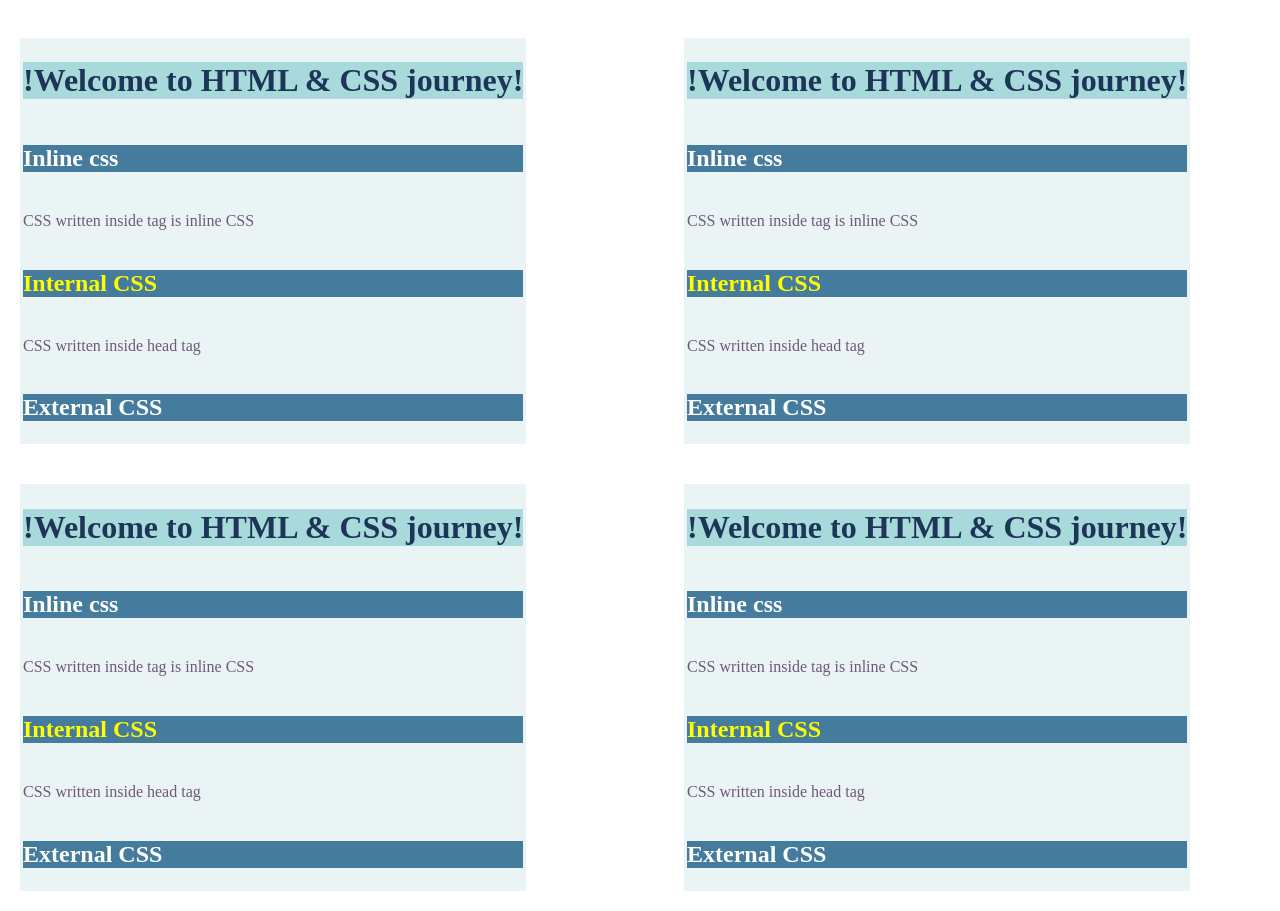
<file: Aug18.html>
<!DOCTYPE html>
<html lang="en">
<head>
    
    <title>CSS journey!</title>

    <style>
        
        table{
            background-color:#EAF4F4;
            text-align: right;
            text-align: left;
        }
        h1{
            color: #1d3557;
            background-color: #A8DADC;
        }
        h2{
            color:white;
            background-color:#457B9D;
        }
        #jyoti1{
            color:yellow;
        }
        
        p{
            color:#6D597A;
        }
        .container {
    display: grid;
    grid-template-columns: 1fr 1fr;
    grid-template-rows: 1fr 1fr;
    gap: 80px;
    min-height: 500px;
}

body {
    margin: 0;
}

.container1,
.container2,
.container3,
.container4 {
    width: 45%;
    box-sizing: border-box;
    margin: 20px;
}

.container1 {
    float: left;
}

.container2 {
    float: right;
}

.container3 { 
    float: left;
    clear: left;
}

.container4 {
    float: right;
    clear: right;
}
       
    </style>
</head>
<body>
    <br>
    <div class="cointainer">
    <div class="container1">
        <table>
        <tr>
            <td><h1>!Welcome to HTML & CSS journey!</h1></td>
        </tr>
        <tr>
            <td><h2>Inline css</h2></td>
        </tr>
        <tr>
         <td><p>CSS written inside tag is inline CSS</p></td>
        </tr>
        <tr>
            <td><h2 id="jyoti1">Internal CSS</h2></td>
        </tr>
        <tr>
            <td><p>CSS written inside head tag</p></td>
        </tr>
        <tr>
             <td><h2>External CSS</h2></td>
        </tr>
    </table>
    </div>
    <div class="container2">
        <table>
        <tr>
            <td><h1>!Welcome to HTML & CSS journey!</h1></td>
        </tr>
        <tr>
            <td><h2>Inline css</h2></td>
        </tr>
        <tr>
         <td><p>CSS written inside tag is inline CSS</p></td>
        </tr>
        <tr>
            <td><h2 id="jyoti1">Internal CSS</h2></td>
        </tr>
        <tr>
            <td><p>CSS written inside head tag</p></td>
        </tr>
        <tr>
             <td><h2>External CSS</h2></td>
        </tr>
    </table>
    </div>
    <div class="container3">
        <table>
        <tr>
            <td><h1>!Welcome to HTML & CSS journey!</h1></td>
        </tr>
        <tr>
            <td><h2>Inline css</h2></td>
        </tr>
        <tr>
         <td><p>CSS written inside tag is inline CSS</p></td>
        </tr>
        <tr>
            <td><h2 id="jyoti1">Internal CSS</h2></td>
        </tr>
        <tr>
            <td><p>CSS written inside head tag</p></td>
        </tr>
        <tr>
             <td><h2>External CSS</h2></td>
        </tr>
    </table>
    </div>
    <div class="container4">
        <table>
        <tr>
            <td><h1>!Welcome to HTML & CSS journey!</h1></td>
        </tr>
        <tr>
            <td><h2>Inline css</h2></td>
        </tr>
        <tr>
         <td><p>CSS written inside tag is inline CSS</p></td>
        </tr>
        <tr>
            <td><h2 id="jyoti1">Internal CSS</h2></td>
        </tr>
        <tr>
            <td><p>CSS written inside head tag</p></td>
        </tr>
        <tr>
             <td><h2>External CSS</h2></td>
        </tr>
    </table>
    </div>
    </div>
    
    
</body>
</html>
</file>
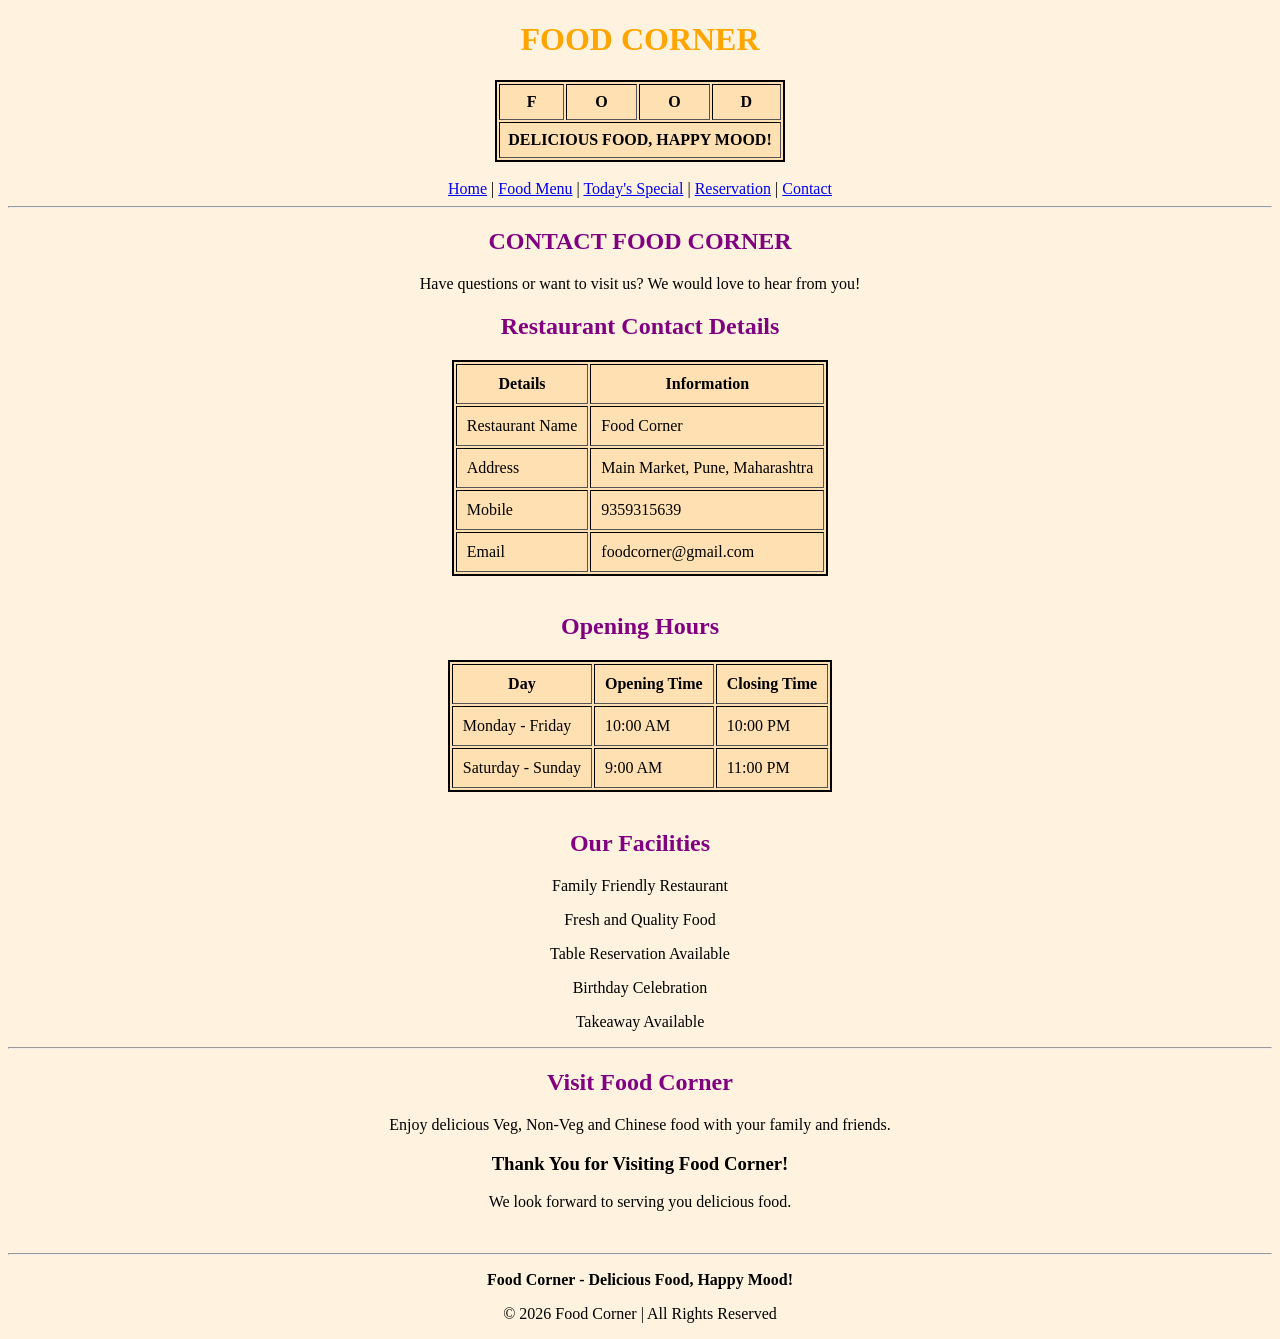
<file: contact.html>
<!DOCTYPE html>
<html>
<head>
    <title>Food Corner - Contact</title>
    <link rel="Stylesheet" href="base.CSS">
</head>

<body>

<center>

    <!-- Restaurant Logo -->
    <h1>FOOD CORNER</h1>

    <table border="2" cellpadding="8">
        <tr>
            <td align="center">
                <b>F</b>
            </td>
            <td align="center">
                <b>O</b>
            </td>
            <td align="center">
                <b>O</b>
            </td>
            <td align="center">
                <b>D</b>
            </td>
        </tr>

        <tr>
            <td colspan="4" align="center">
                <b>DELICIOUS FOOD, HAPPY MOOD!</b>
            </td>
        </tr>
    </table>

    <br>

    <!-- Navigation -->

    <a href="index.html">Home</a> |
    <a href="menu.html">Food Menu</a> |
    <a href="special.html">Today's Special</a> |
    <a href="reservation.html">Reservation</a> |
    <a href="contact.html">Contact</a>

    <hr>

    <h2>CONTACT FOOD CORNER</h2>

    <p>
        Have questions or want to visit us?
        We would love to hear from you!
    </p>

    <!-- Contact Details -->

    <h2>Restaurant Contact Details</h2>

    <table border="2" cellpadding="10">

        <tr>
            <th>Details</th>
            <th>Information</th>
        </tr>

        <tr>
            <td>Restaurant Name</td>
            <td>Food Corner</td>
        </tr>

        <tr>
            <td>Address</td>
            <td>Main Market, Pune, Maharashtra</td>
        </tr>

        <tr>
            <td>Mobile</td>
            <td>9359315639</td>
        </tr>

        <tr>
            <td>Email</td>
            <td>foodcorner@gmail.com</td>
        </tr>

    </table>

    <br>

    <!-- Opening Hours -->

    <h2>Opening Hours</h2>

    <table border="2" cellpadding="10">

        <tr>
            <th>Day</th>
            <th>Opening Time</th>
            <th>Closing Time</th>
        </tr>

        <tr>
            <td>Monday - Friday</td>
            <td>10:00 AM</td>
            <td>10:00 PM</td>
        </tr>

        <tr>
            <td>Saturday - Sunday</td>
            <td>9:00 AM</td>
            <td>11:00 PM</td>
        </tr>

    </table>

    <br>

    <!-- Our Facilities -->

    <h2>Our Facilities</h2>

    
        <p>Family Friendly Restaurant</p>
        <p>Fresh and Quality Food</p>
        <p>Table Reservation Available</p>
        <p>Birthday Celebration</p>
        <p>Takeaway Available</p>
   

    <hr>

    <!-- Special Message -->

    <h2>Visit Food Corner</h2>

    <p>
        Enjoy delicious Veg, Non-Veg and Chinese food
        with your family and friends.
    </p>

    <h3>Thank You for Visiting Food Corner!</h3>

    <p>
        We look forward to serving you delicious food.
    </p>

    <br>


    <hr>

    <p>
        <b>Food Corner - Delicious Food, Happy Mood!</b>
    </p>

    <p>
        © 2026 Food Corner | All Rights Reserved
    </p>

</center>

</body>
</html>
</file>
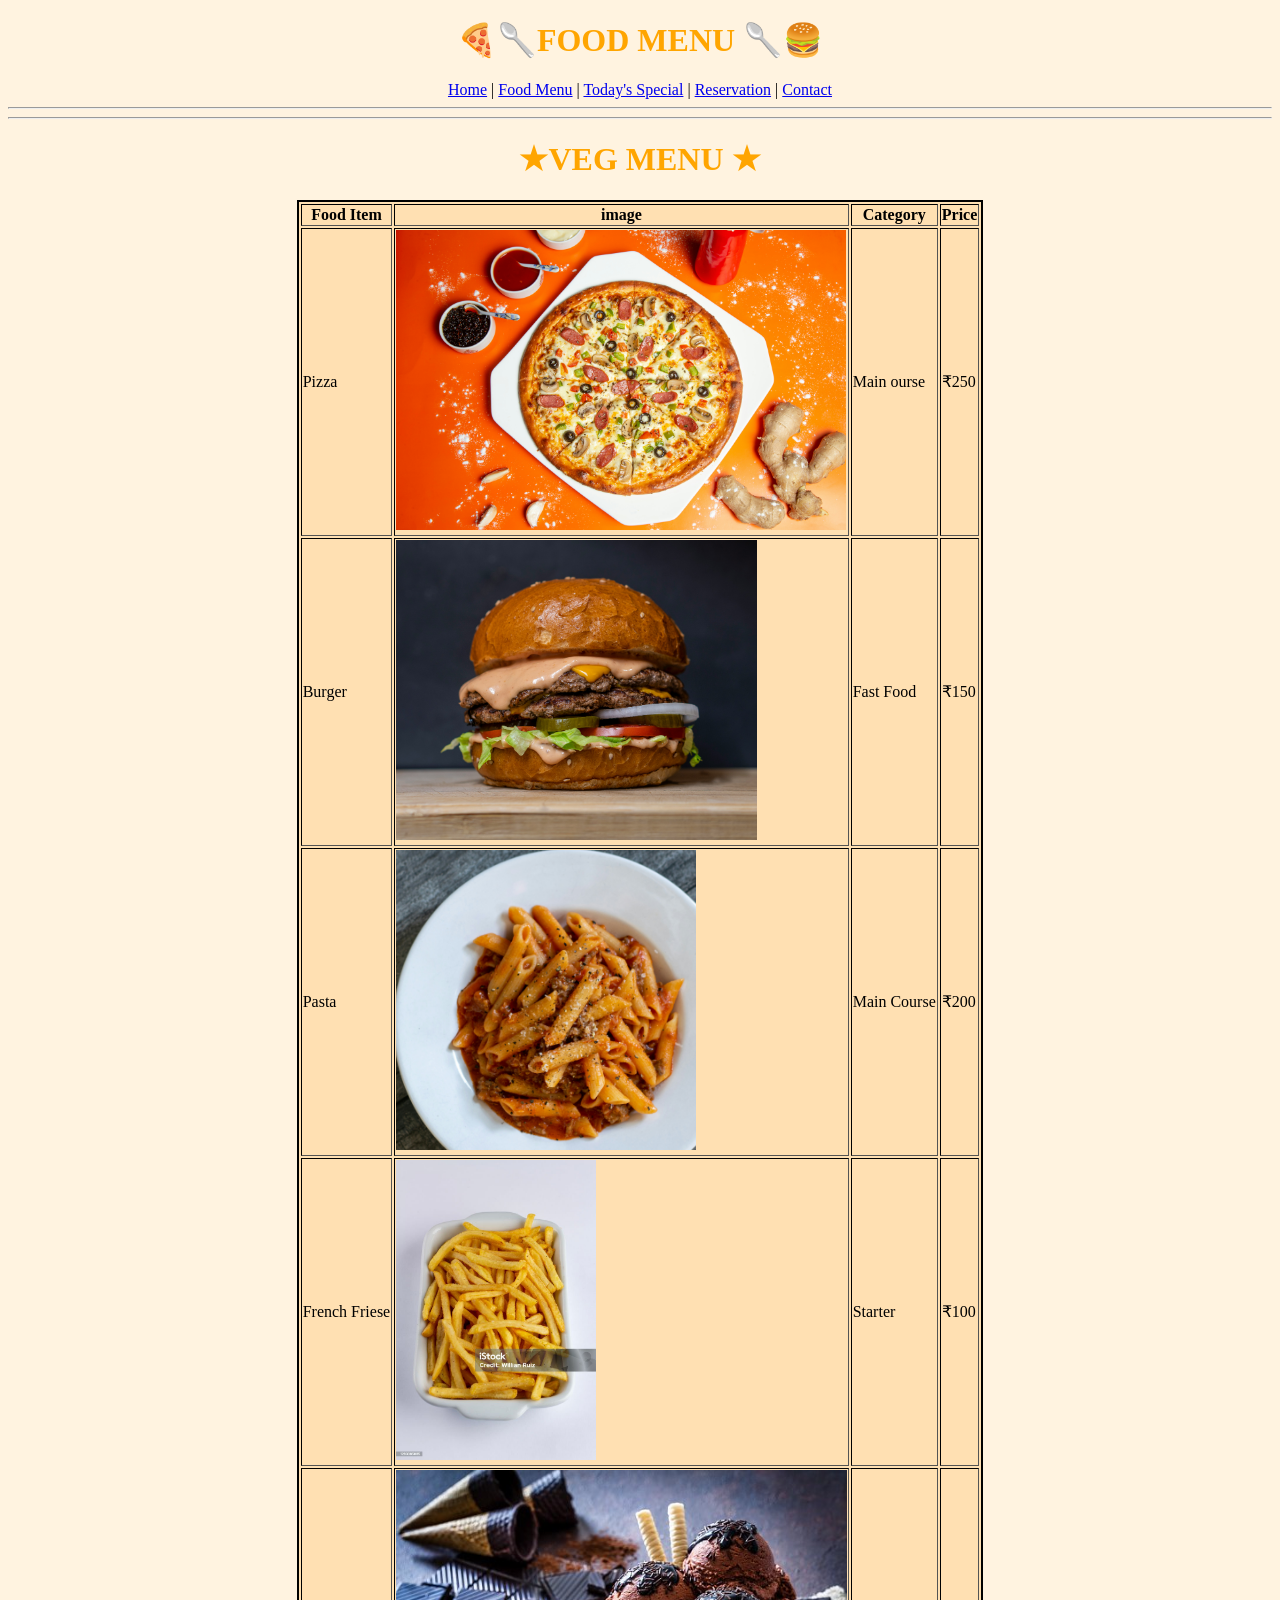
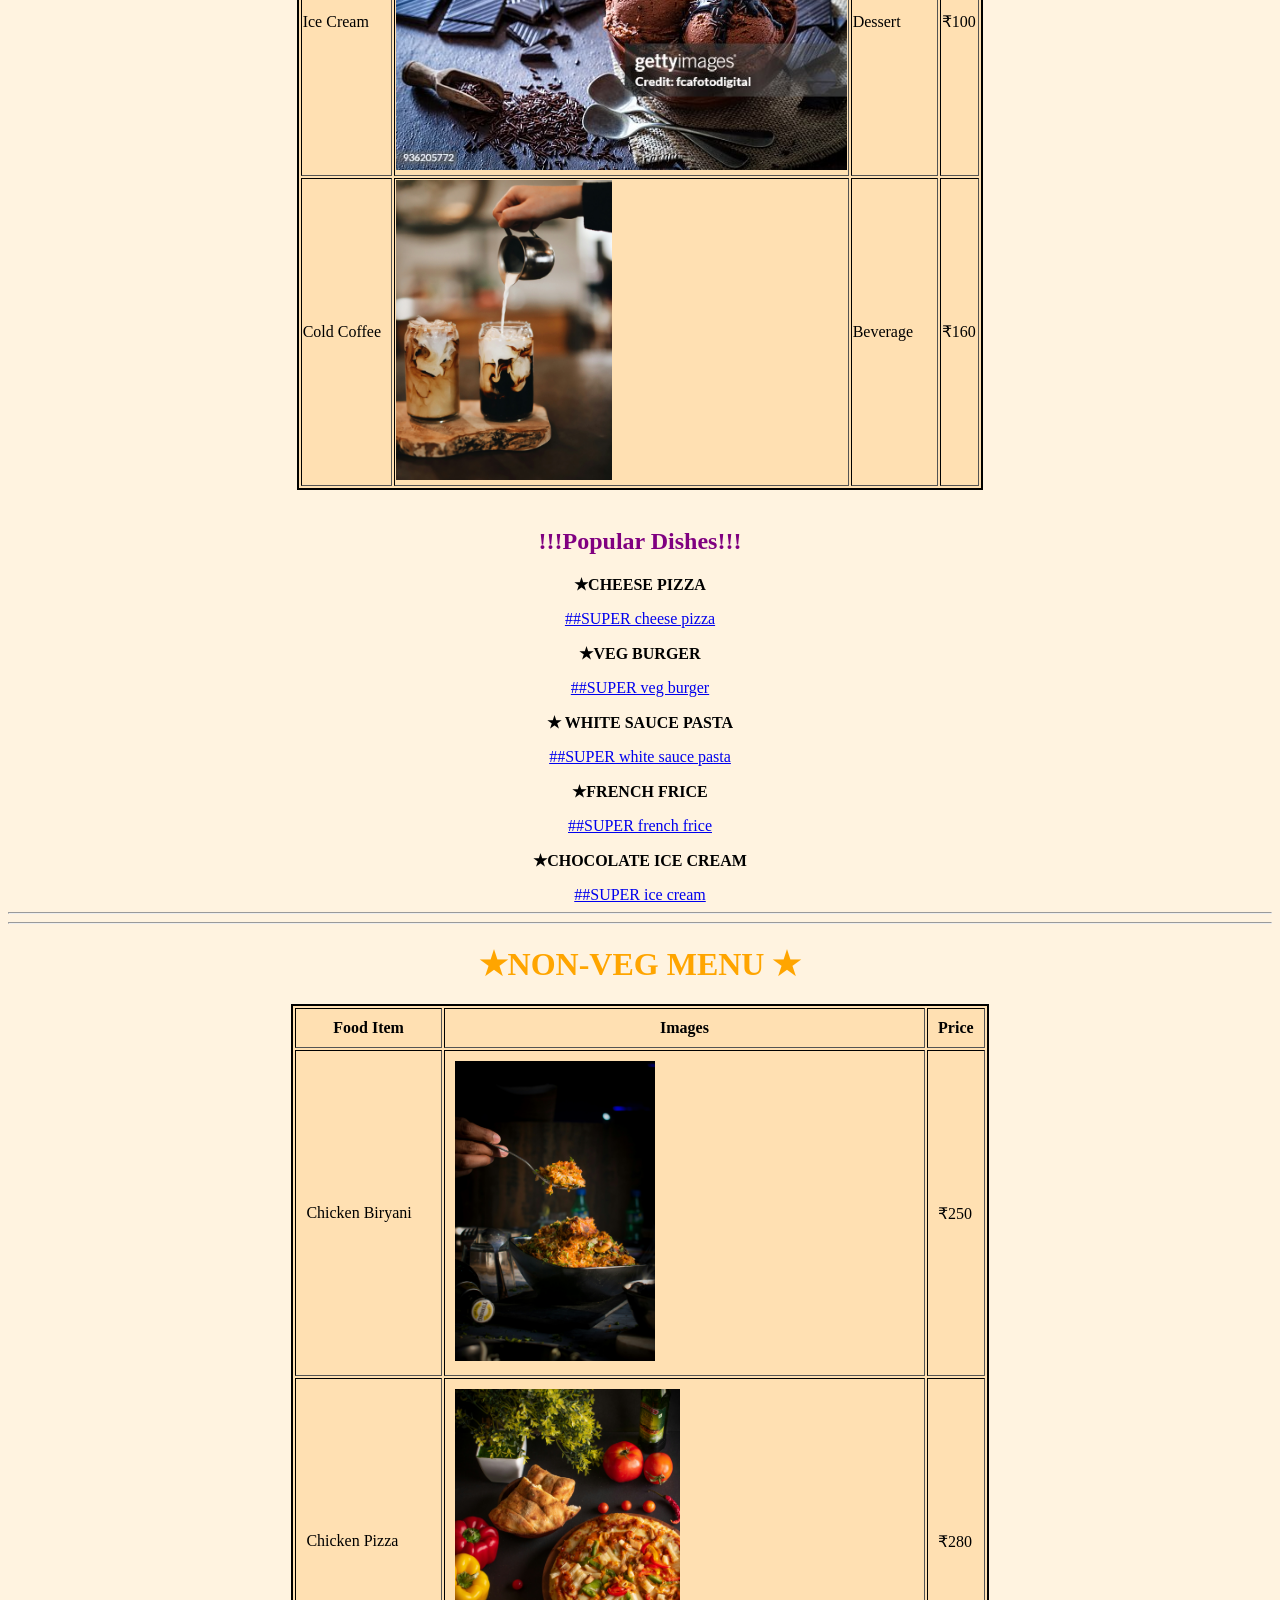
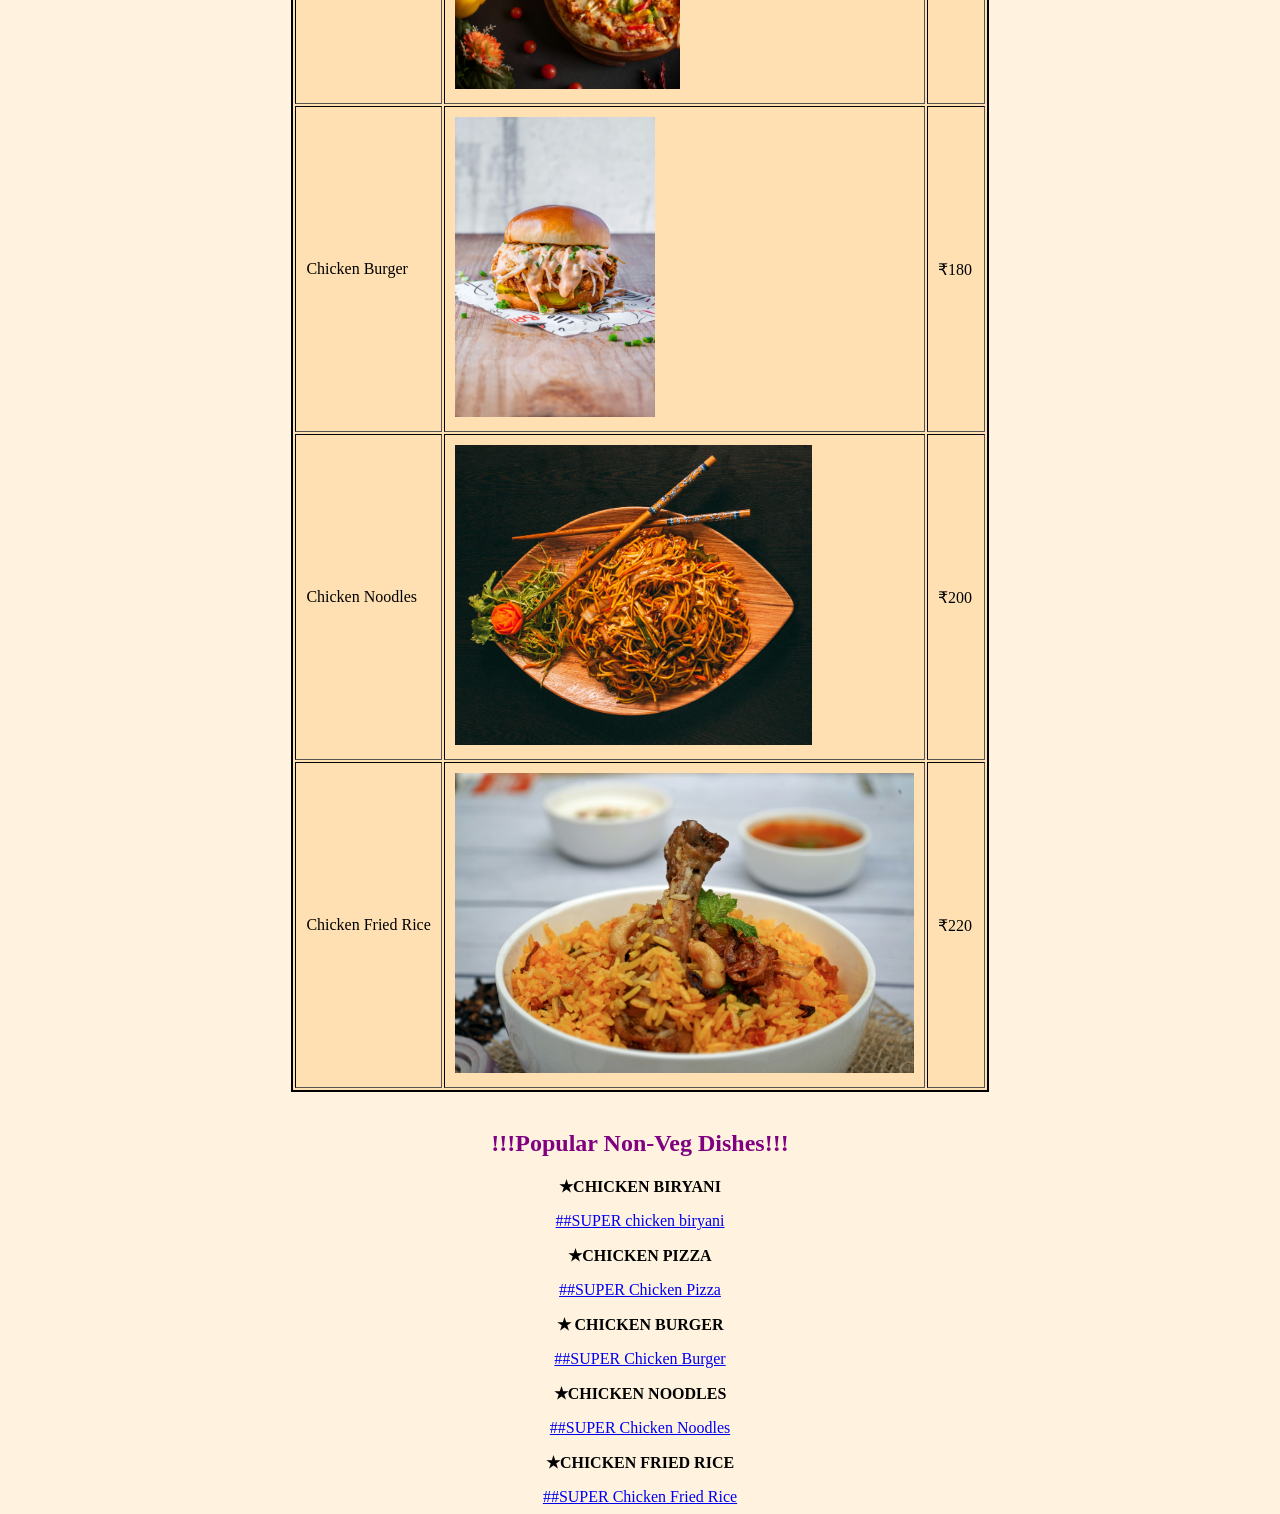
<file: menu.html>
<!DOCTYPE html>
<html lang="en">
<head>
    
    <title>menu</title>
    <link rel="Stylesheet" href="base.CSS">
</head>
<body>
    <center>
        <h1>&#127829;&#129348;FOOD MENU &#129348;&#127828;</h1>
         <a href="index.html">Home</a> |
        <a href="menu.html">Food Menu</a> |
        <a href="special.html">Today's Special</a> |
        <a href="reservation.html">Reservation</a> |
        <a href="contact.html">Contact</a>

        <hr><hr>
         
         <h1>&#9733;VEG MENU &#9733;</h1>
       
          
          
          <table border="1">
                <tr>
                    <th>Food Item</th>
                    <th>image</th>
                    <th>Category</th>
                    <th>Price</th>
                    
                </tr>
                <tr>
                    <td>Pizza</td>
                    <td><img src="pizza.jpg"height="300"weidth="50"></td>
                    <td>Main ourse</td>
                    <td>₹250</td>
                </tr>
                 <tr>
                    <td>Burger</td>
                    <td><img src="burger.jpg"height="300"weidth="50"></td>
                    <td>Fast Food</td>
                    <td>₹150</td>
                </tr>
                 <tr>
                    <td>Pasta</td>
                    <td><img src="pasta.jpg"height="300"weidth="50"></td>
                    <td>Main Course</td>
                    <td>₹200</td>
                </tr>
                 <tr>
                    <td>French Friese</td>
                    <td><img src="fr.jpg"height="300"weidth="400"></td>
                    <td>Starter</td>
                    <td>₹100</td>
                </tr>
                 <tr>
                    <td>Ice Cream</td>
                    <td><img src="ice.jpg"height="300"weidth="50"></td>
                    <td>Dessert</td>
                    <td>₹100</td>
                </tr>
                <tr>
                    <td>Cold Coffee</td>
                    <td><img src="cofe.jpg"height="300"weidth="50"></td>
                    <td>Beverage</td>
                    <td>₹160</td>
                </tr>
               
          </table>
          <br>
          <h2>!!!Popular Dishes!!!</h2>
          <center>
            
            <p><b>&#9733;CHEESE PIZZA</b></p>
            <a href="https://stock.adobe.com/search?k=cheese+pizza">##SUPER cheese pizza</a>
            <p><b>&#9733;VEG BURGER</b></p>
            <a href="https://dir.indiamart.com/pune/veg-burger.html">##SUPER veg burger</a>
            <p><b>&#9733; WHITE SAUCE PASTA</b></p>
            <a href="https://unsplash.com/s/photos/white-sauce-pasta">##SUPER white sauce pasta</a>
            <p><b>&#9733;FRENCH FRICE</b></p>
            <a href="https://unsplash.com/s/photos/french-fries">##SUPER french frice</a>
            <p><b>&#9733;CHOCOLATE ICE CREAM</b></p>
            <a href="https://unsplash.com/s/photos/chocolate-ice-cream">##SUPER ice cream</a>
          
          </center>
          </center>
  <center>
    <hr><hr>
     <h1>&#9733;NON-VEG MENU &#9733;</h1>

<table border="2" cellpadding="10">

    <tr>
        <th>Food Item</th>
        <th>Images</th>
        <th>Price</th>
    </tr>

    <tr>
        <td>Chicken Biryani</td>
        <td><img src="chicken.jpg"weight="300"height="300"></td>
        <td>₹250</td>
    </tr>

    <tr>
        <td>Chicken Pizza</td>
        <td><img src="chicken pizza.jpg"weight="100"height="300"></td>
        <td>₹280</td>
    </tr>

    <tr>
        <td>Chicken Burger</td>
        <td><img src="chicken burger.jpg"weight="100"height="300"></td>
        <td>₹180</td>
    </tr>

    <tr>
        <td>Chicken Noodles</td>
       <td><img src="noodles.jpg"weight="100"height="300"></td>
        <td>₹200</td>
    </tr>

    <tr>
        <td>Chicken Fried Rice</td>
           <td><img src="chicken rice.jpg"weight="100"height="300"></td>
        <td>₹220</td>
    </tr>

    

</table>

<br>

<h2>!!!Popular Non-Veg Dishes!!!</h2>
 <p><b>&#9733;CHICKEN BIRYANI</b></p>
            <a href="https://unsplash.com/s/photos/chicken-biryani">##SUPER chicken biryani</a>
            <p><b>&#9733;CHICKEN PIZZA</b></p>
            <a href="https://unsplash.com/s/photos/chicken-pizza">##SUPER Chicken Pizza</a>
            <p><b>&#9733; CHICKEN BURGER</b></p>
            <a href="https://unsplash.com/s/photos/chicken-burger">##SUPER Chicken Burger</a>
            <p><b>&#9733;CHICKEN NOODLES</b></p>
            <a href="https://unsplash.com/s/photos/chicken-noodles">##SUPER Chicken Noodles </a>
            <p><b>&#9733;CHICKEN FRIED RICE</b></p>
            <a href="https://unsplash.com/s/photos/chicken-fride-rice">##SUPER Chicken Fried Rice</a>

<br>



  </center>



</center>
    </center>
    
</body>
</html>
</file>
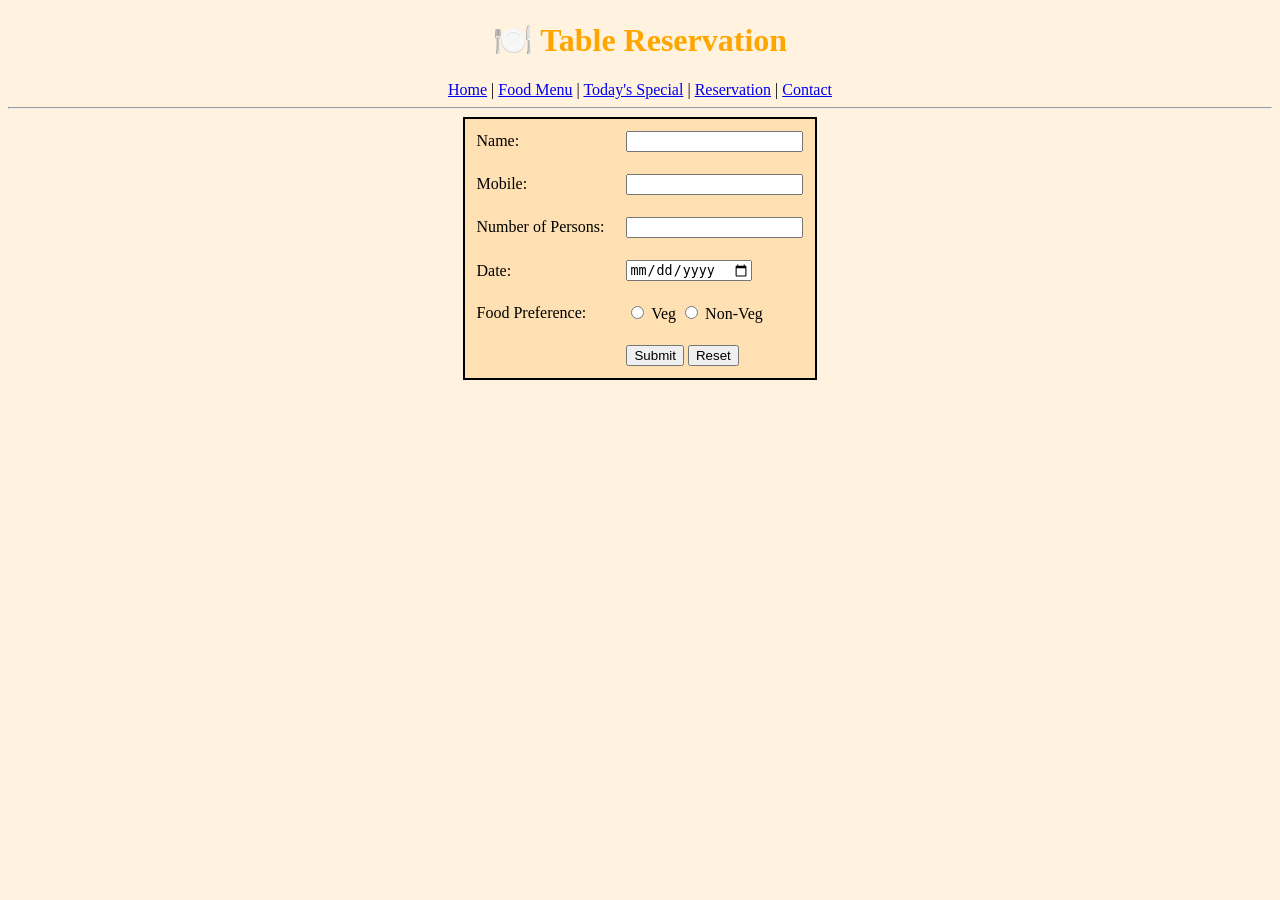
<file: reservation.html>
<!DOCTYPE html>
<html>
<head>
    <title>Food Corner - Reservation</title>
    <link rel="Stylesheet" href="base.CSS">
</head>
<body>

    <center>

        <h1>🍽️ Table Reservation</h1>

        <a href="index.html">Home</a> |
        <a href="menu.html">Food Menu</a> |
        <a href="special.html">Today's Special</a> |
        <a href="reservation.html">Reservation</a> |
        <a href="contact.html">Contact</a>

        <hr>

        <form>

            <table cellpadding="10">

                <tr>
                    <td>Name:</td>
                    <td>
                        <input type="text" name="name">
                    </td>
                </tr>

                <tr>
                    <td>Mobile:</td>
                    <td>
                        <input type="tel" name="mobile">
                    </td>
                </tr>

                <tr>
                    <td>Number of Persons:</td>
                    <td>
                        <input type="number" name="persons">
                    </td>
                </tr>

                <tr>
                    <td>Date:</td>
                    <td>
                        <input type="date" name="date">
                    </td>
                </tr>

                <tr>
                    <td>Food Preference:</td>
                    <td>
                        <input type="radio" name="food" value="veg">
                        Veg

                        <input type="radio" name="food" value="nonveg">
                        Non-Veg
                    </td>
                </tr>

                <tr>
                    <td></td>
                    <td>
                        <input type="submit" value="Submit">
                        <input type="reset" value="Reset">
                    </td>
                </tr>

            </table>

        </form>

    </center>

</body>
</html>
</file>
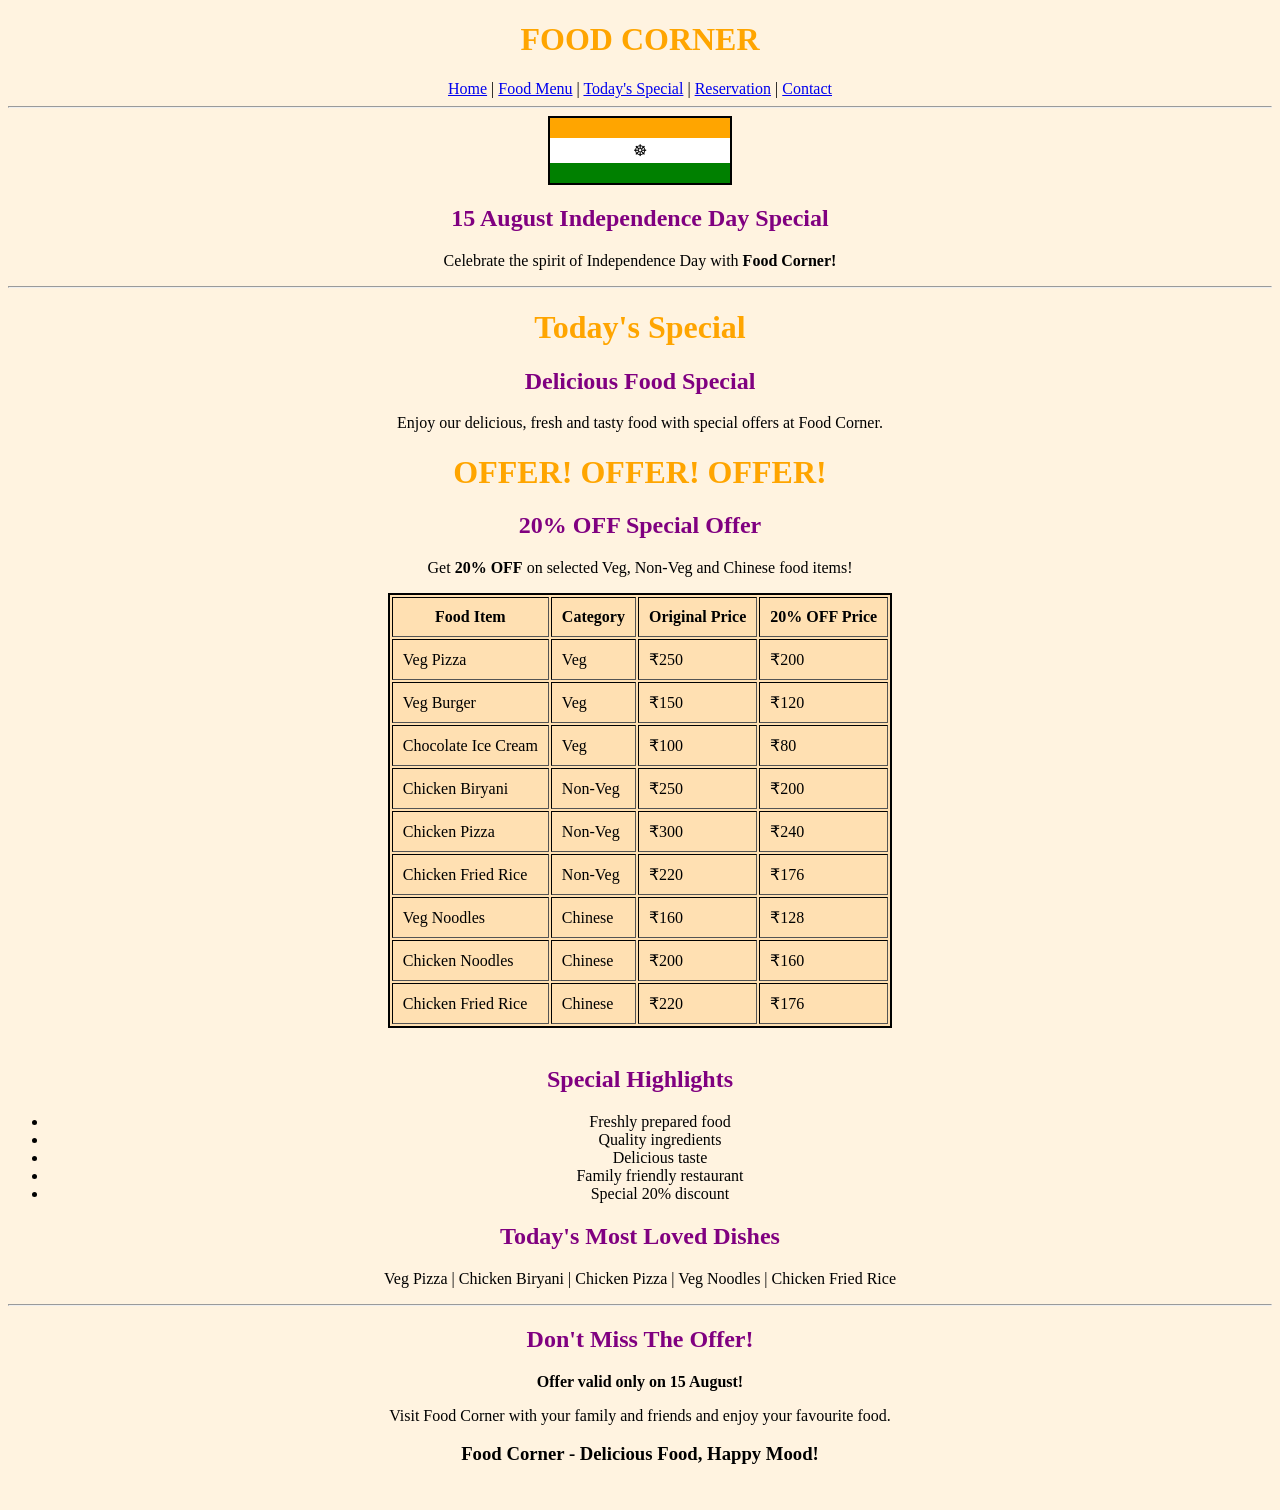
<file: special.html>
<!DOCTYPE html>
<html lang="en">

<head>
    <title>Special For Today</title>
    <link rel="Stylesheet" href="base.CSS">
</head>

<body>

<center>

    <h1>FOOD CORNER</h1>

    <a href="index.html">Home</a> |
    <a href="menu.html">Food Menu</a> |
    <a href="special.html">Today's Special</a> |
    <a href="reservation.html">Reservation</a> |
    <a href="contact.html">Contact</a>

    <hr>

    <!-- Indian Flag -->
    <table border="0" cellpadding="0" cellspacing="0">
        <tr>
            <td bgcolor="orange" width="180" height="20"></td>
        </tr>

        <tr>
            <td bgcolor="white" width="180" height="25" align="center">
                ☸
            </td>
        </tr>

        <tr>
            <td bgcolor="green" width="180" height="20"></td>
        </tr>
    </table>

    <h2>15 August Independence Day Special</h2>

    <p>
        Celebrate the spirit of Independence Day with
        <b>Food Corner!</b>
    </p>

    <hr>

    <h1>Today's Special</h1>

    <h2>Delicious Food Special</h2>

    <p>
        Enjoy our delicious, fresh and tasty food with
        special offers at Food Corner.
    </p>

    <h1>OFFER! OFFER! OFFER!</h1>

    <h2>20% OFF Special Offer</h2>

    <p>
        Get <b>20% OFF</b> on selected Veg, Non-Veg and
        Chinese food items!
    </p>

    <table border="2" cellpadding="10">

        <tr>
            <th>Food Item</th>
            <th>Category</th>
            <th>Original Price</th>
            <th>20% OFF Price</th>
        </tr>

        <!-- Veg Items -->

        <tr>
            <td>Veg Pizza</td>
            <td>Veg</td>
            <td>₹250</td>
            <td>₹200</td>
        </tr>

        <tr>
            <td>Veg Burger</td>
            <td>Veg</td>
            <td>₹150</td>
            <td>₹120</td>
        </tr>

        <tr>
            <td>Chocolate Ice Cream</td>
            <td>Veg</td>
            <td>₹100</td>
            <td>₹80</td>
        </tr>

        <!-- Non-Veg Items -->

        <tr>
            <td>Chicken Biryani</td>
            <td>Non-Veg</td>
            <td>₹250</td>
            <td>₹200</td>
        </tr>

        <tr>
            <td>Chicken Pizza</td>
            <td>Non-Veg</td>
            <td>₹300</td>
            <td>₹240</td>
        </tr>

        <tr>
            <td>Chicken Fried Rice</td>
            <td>Non-Veg</td>
            <td>₹220</td>
            <td>₹176</td>
        </tr>

        <!-- Chinese Items -->

        <tr>
            <td>Veg Noodles</td>
            <td>Chinese</td>
            <td>₹160</td>
            <td>₹128</td>
        </tr>

        <tr>
            <td>Chicken Noodles</td>
            <td>Chinese</td>
            <td>₹200</td>
            <td>₹160</td>
        </tr>

        <tr>
            <td>Chicken Fried Rice</td>
            <td>Chinese</td>
            <td>₹220</td>
            <td>₹176</td>
        </tr>

    </table>

    <br>

    <h2>Special Highlights</h2>

    <ul>
        <li>Freshly prepared food</li>
        <li>Quality ingredients</li>
        <li>Delicious taste</li>
        <li>Family friendly restaurant</li>
        <li>Special 20% discount</li>
    </ul>

    <h2>Today's Most Loved Dishes</h2>

    <p>
        Veg Pizza | Chicken Biryani | Chicken Pizza |
        Veg Noodles | Chicken Fried Rice
    </p>

    <hr>

    <h2>Don't Miss The Offer!</h2>

    <p>
        <b>Offer valid only on 15 August!</b>
    </p>

    <p>
        Visit Food Corner with your family and friends
        and enjoy your favourite food.
    </p>

    <h3>Food Corner - Delicious Food, Happy Mood!</h3>

    <br>

    
</center>

</body>
</html>
</file>
<file: base.CSS>
body{
    background-color:#FFF3E0;
}
.p{
    color:darkgray;
}
nav{
    background-color:white;
}

h1{
    color: blue;
}
table{
    background-color: #FFE0B2;
    border: 2px solid black;
}
h2{
    color: purple;
}
h1{
    color: orange;
}
</file>
